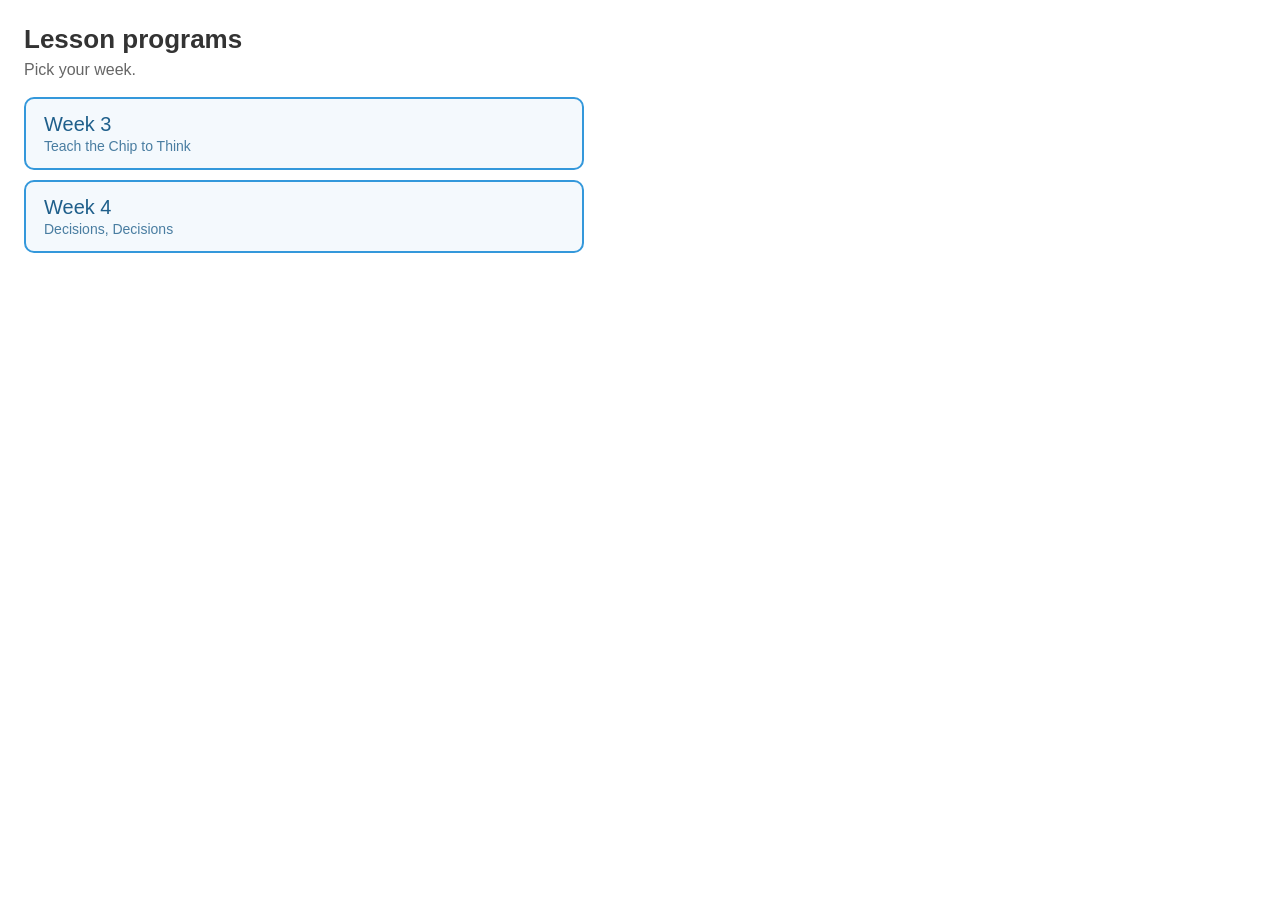
<file: ui/shared.html>
<!DOCTYPE html>
<html lang="en">
<head>
<meta charset="utf-8">
<meta name="viewport" content="width=device-width, initial-scale=1">
<title>Lesson programs</title>
<!--
  Shared tab: lesson programs.
  Shown inside the Shared tab's iframe (index.html, #content_programs). Reads
  lessons/lessons.json, lists the weeks, then that week's task programs.
  Clicking a task clears the Blocks workspace, loads the task's .xml (same
  format as the BIPES Save button) and switches to the Blocks tab.
  Same origin as index.html, so it uses the parent page's Code / UI / Blockly.
-->
<style>
  body { font-family: sans-serif; margin: 24px; color: #333; background: #fff; }
  h1 { font-size: 26px; margin: 0 0 6px; }
  p.hint { margin: 0 0 18px; color: #666; }
  .list { display: flex; flex-direction: column; gap: 10px; max-width: 560px; }
  button.item { font-size: 20px; text-align: left; padding: 14px 18px; border: 2px solid #3498db;
                border-radius: 10px; background: #f4f9fd; color: #1f5f8b; cursor: pointer; }
  button.item:hover, button.item:focus { background: #3498db; color: #fff; }
  button.item small { display: block; font-size: 14px; opacity: 0.8; margin-top: 2px; }
  button.back { font-size: 16px; margin-bottom: 16px; padding: 6px 14px; border: 1px solid #999;
                border-radius: 8px; background: #fff; cursor: pointer; }
  .msg { color: #b00020; margin-top: 14px; }
</style>
</head>
<body>
<div id="app"><p>Loading lessons…</p></div>
<script>
(function () {
  var app = document.getElementById('app');
  var lessons = null;

  function el(tag, props, children) {
    var e = document.createElement(tag);
    for (var k in props) e[k] = props[k];
    (children || []).forEach(function (c) { e.appendChild(typeof c === 'string' ? document.createTextNode(c) : c); });
    return e;
  }
  function show(nodes) { app.innerHTML = ''; nodes.forEach(function (n) { app.appendChild(n); }); }
  function message(text) { return el('p', { className: 'msg' }, [text]); }

  function showWeeks() {
    var list = el('div', { className: 'list' });
    lessons.weeks.forEach(function (week) {
      list.appendChild(el('button', { className: 'item', onclick: function () { showTasks(week); } },
        [week.title, el('small', {}, [week.name || ''])]));
    });
    show([el('h1', {}, ['Lesson programs']), el('p', { className: 'hint' }, ['Pick your week.']), list]);
  }

  function showTasks(week) {
    var list = el('div', { className: 'list' });
    var status = el('div');
    week.tasks.forEach(function (task) {
      list.appendChild(el('button', { className: 'item', onclick: function () { loadTask(task, status); } }, [task.title]));
    });
    show([el('button', { className: 'back', onclick: showWeeks }, ['← All weeks']),
          el('h1', {}, [week.title + (week.name ? ': ' + week.name : '')]),
          el('p', { className: 'hint' }, ['Pick a task. It replaces the blocks on your screen.']),
          list, status]);
  }

  // Move the loaded program to the top-left of the visible Blocks area
  // (MARGIN screen pixels in from the toolbox and the top), where a program
  // sits when a teacher builds it, instead of the centre of the workspace.
  var MARGIN_X = 80, MARGIN_Y = 90;
  function placeTopLeft(P) {
    var ws = P.Code.workspace;
    P.Blockly.svgResize(ws);
    var box = ws.getBlocksBoundingBox();
    if (!box || box.right === box.left) return;
    var m = ws.getMetrics();
    var dx = (m.viewLeft + MARGIN_X) / ws.scale - box.left;
    var dy = (m.viewTop + MARGIN_Y) / ws.scale - box.top;
    ws.getTopBlocks(false).forEach(function (b) { b.moveBy(dx, dy); });
  }

  function loadTask(task, status) {
    var P = window.parent;
    if (!P || P === window || !P.Code || !P.Code.workspace || !P.Blockly || !P.UI) {
      status.replaceChildren(message('Open this from the Shared tab in BIPES.'));
      return;
    }
    if (!confirm('Load "' + task.title + '"?\n\nThis clears the blocks you have now.')) return;
    fetch('lessons/' + task.file, { cache: 'no-store' })
      .then(function (r) { if (!r.ok) throw new Error('HTTP ' + r.status); return r.text(); })
      .then(function (text) {
        // Clear first: readWorkspace re-selects the board, and doing that with
        // the old program's pin blocks still present shows a spurious
        // "Check pins, target device changed!" warning.
        P.Code.workspace.clear();
        // readWorkspace re-selects the board, which reloads the toolbox
        // asynchronously, and Code.reloadToolbox() ends with scrollCenter().
        // Hook that one reload so the program is placed after the recentre.
        var origReload = P.Code.reloadToolbox;
        var restore = function () { P.Code.reloadToolbox = origReload; };
        P.Code.reloadToolbox = function (x) { restore(); origReload(x); placeTopLeft(P); };
        setTimeout(restore, 5000);                                  // safety: never leave the hook in place
        var content = P.UI['workspace'].readWorkspace(text, true);   // also selects the board in the file
        var xml = P.Blockly.Xml.textToDom(content);
        P.Blockly.Xml.domToWorkspace(xml, P.Code.workspace);
        P.Code.handleLink('blocks', 1);                              // switch to the Blocks tab
        setTimeout(function () { placeTopLeft(P); }, 50);           // in case no toolbox reload happens
        try { P.UI['notify'].send('Loaded ' + task.title); } catch (e) {}
      })
      .catch(function (e) {
        status.replaceChildren(message('Could not load ' + task.title + ' (' + e.message + '). Ask your teacher.'));
      });
  }

  fetch('lessons/lessons.json', { cache: 'no-store' })
    .then(function (r) { if (!r.ok) throw new Error('HTTP ' + r.status); return r.json(); })
    .then(function (data) { lessons = data; showWeeks(); })
    .catch(function (e) {
      show([el('h1', {}, ['Lesson programs']), message('Could not load the lesson list (' + e.message + ').')]);
    });
})();
</script>
</body>
</html>
</file>
